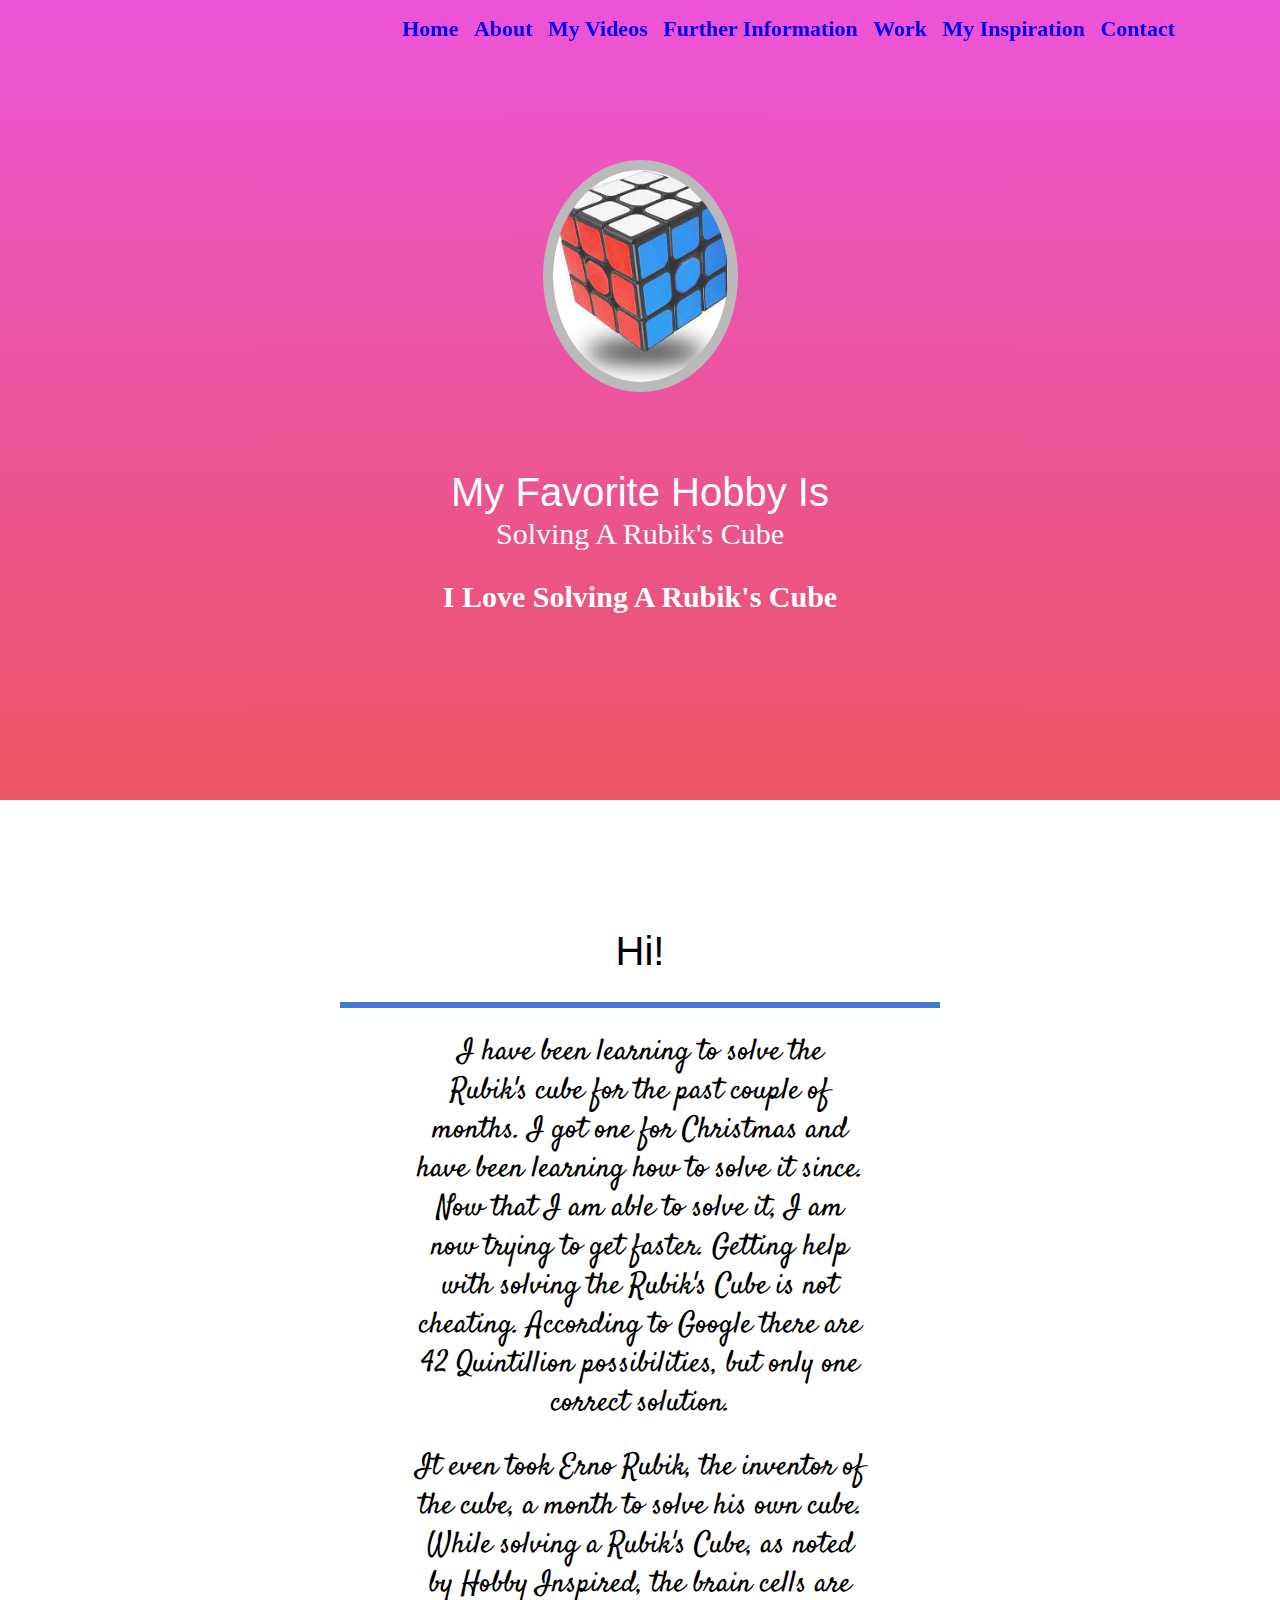
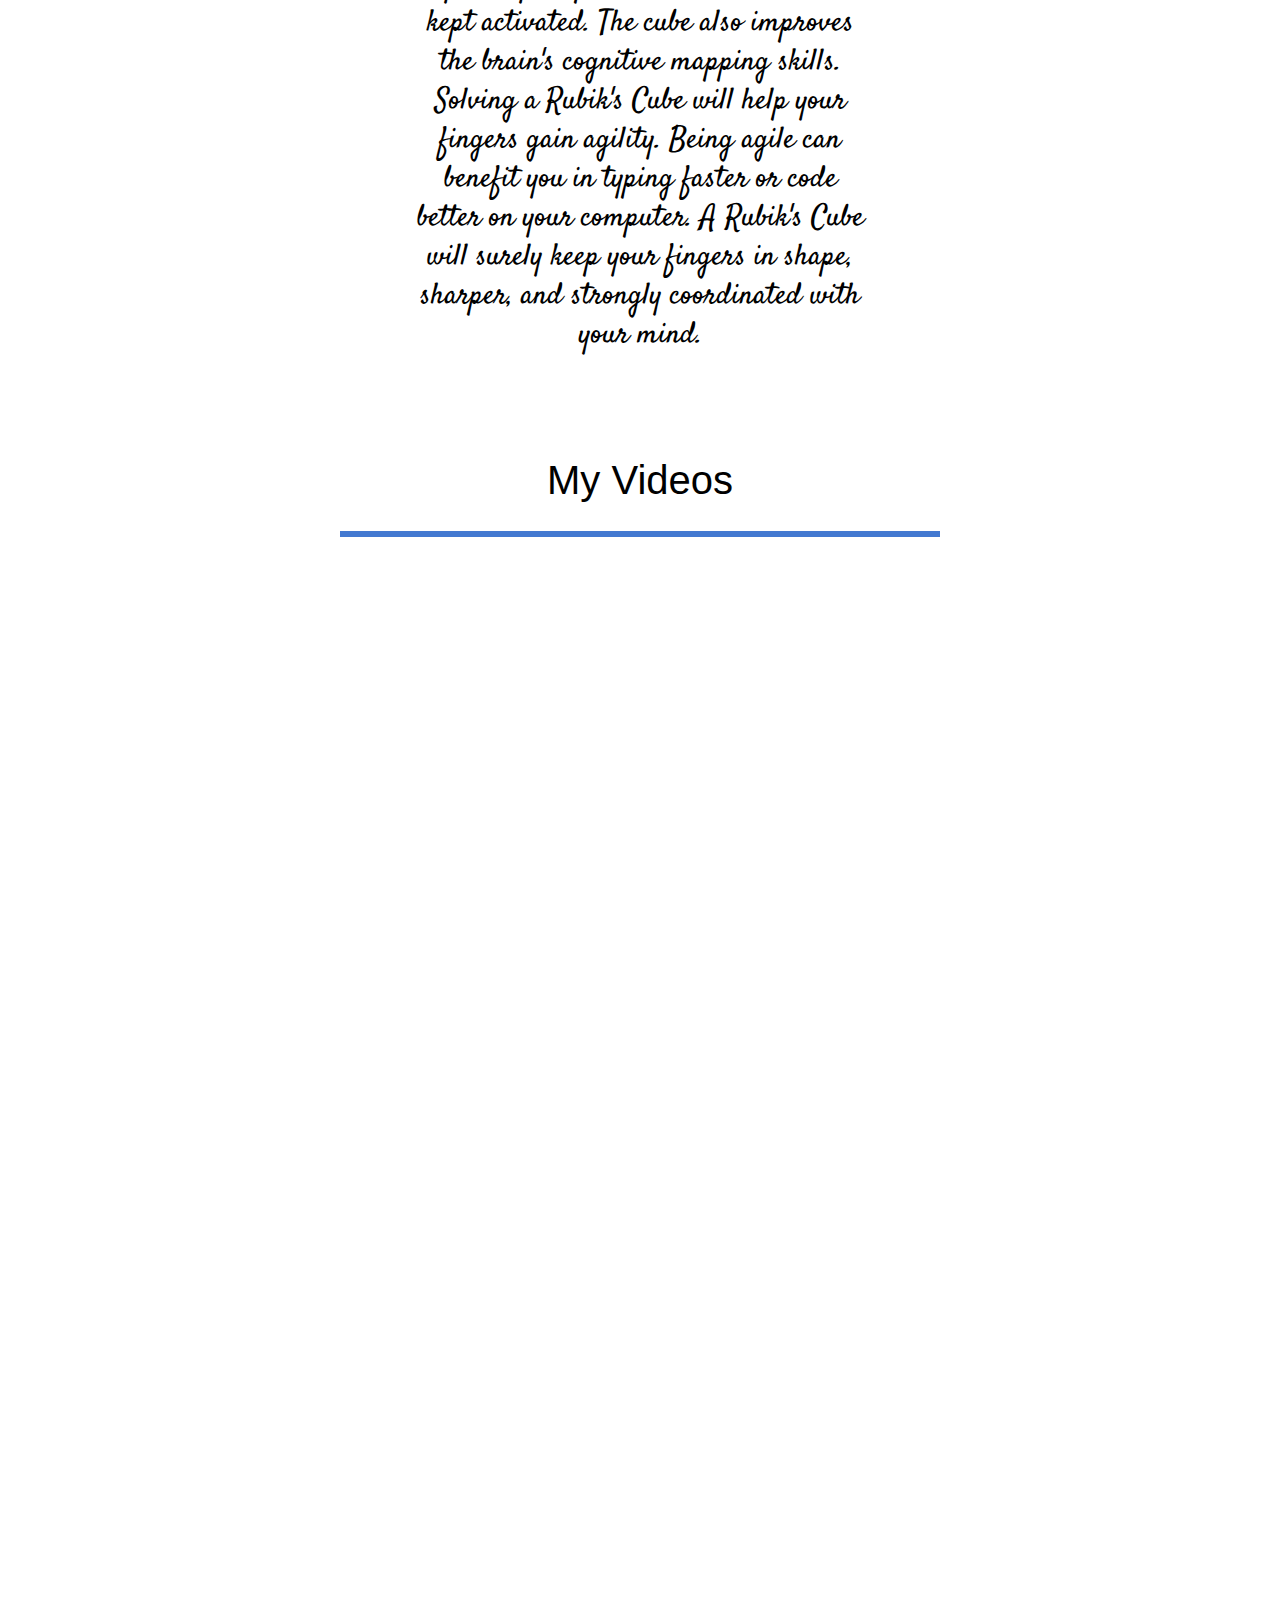
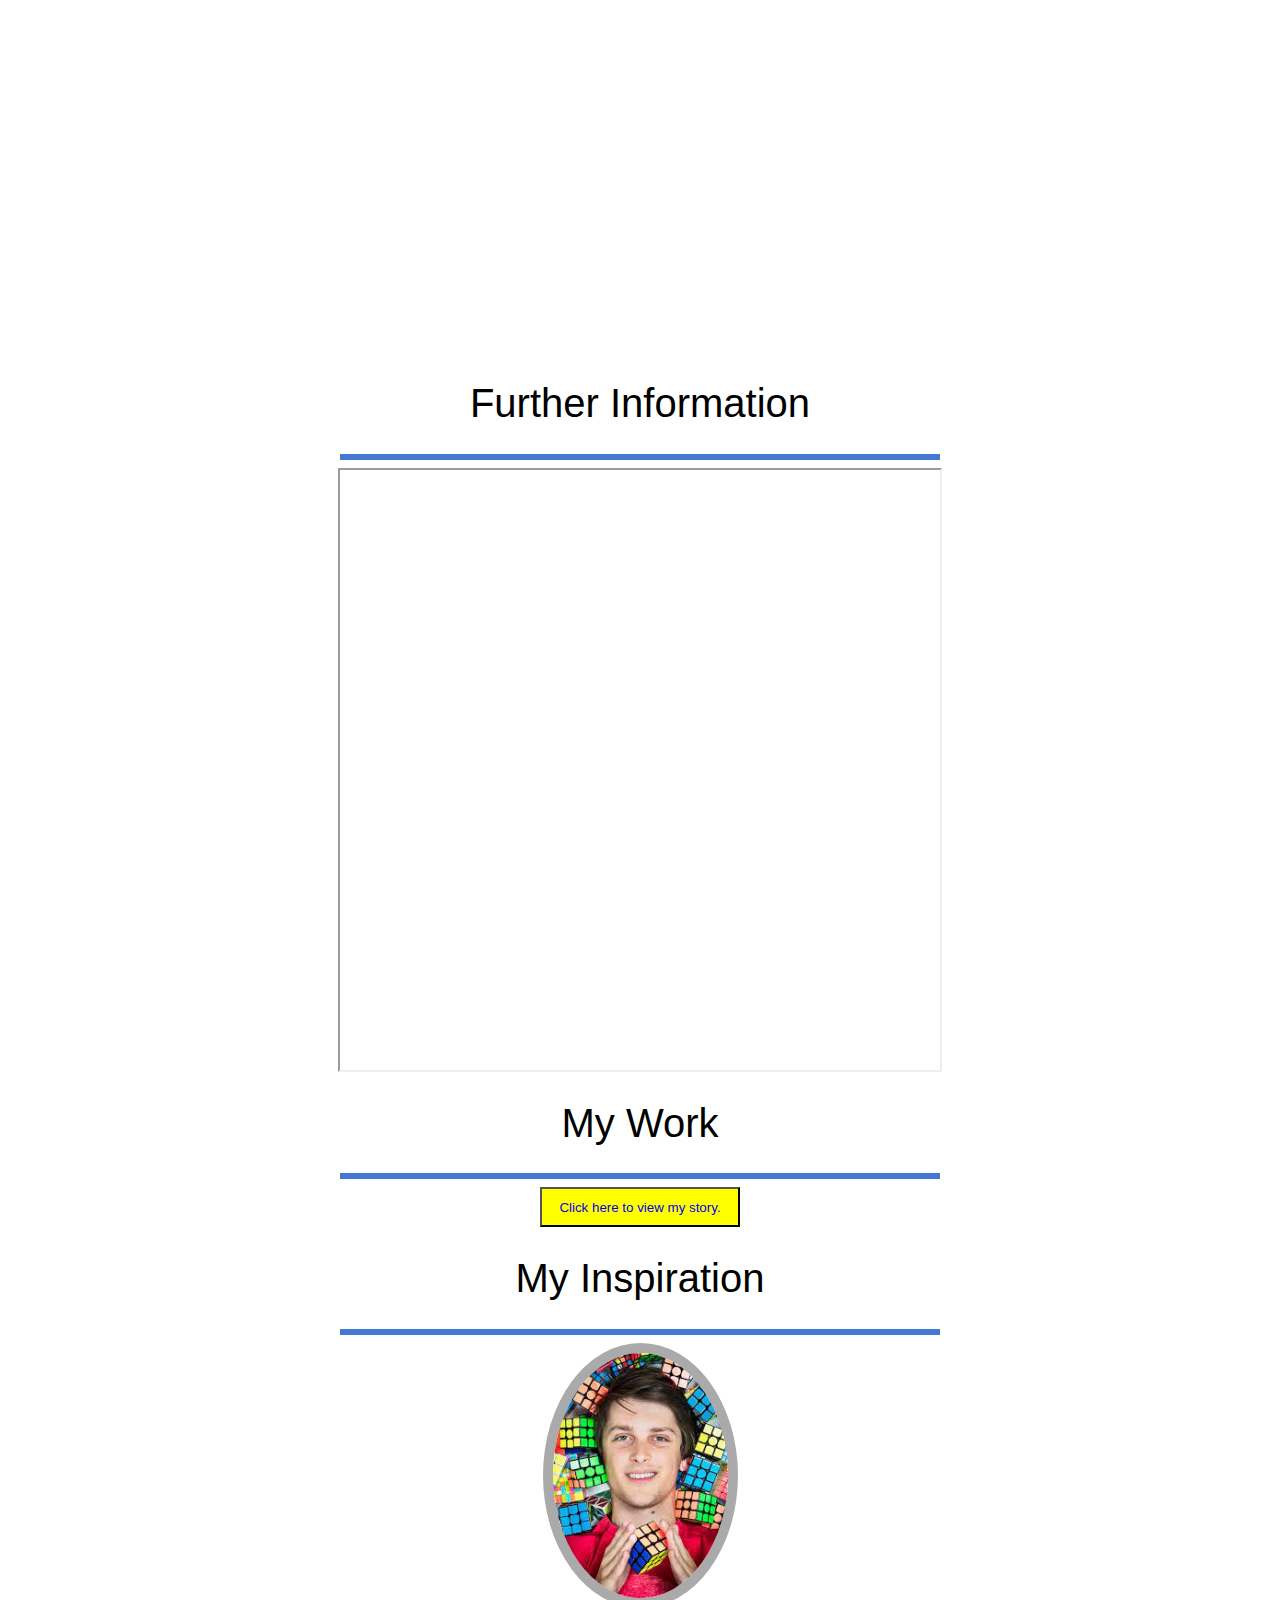
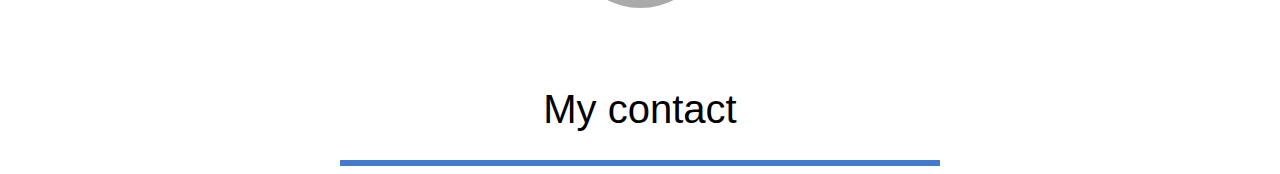
<file: index.html>
<html>

<head>
    <title>Ace Dineen</title>
    <link rel="stylesheet" href="style.css">


    <link rel="preconnect" href="https://fonts.gstatic.com">

    <link href="https://fonts.googleapis.com/css2?family=Satisfy&display=swap" rel="stylesheet">



</head>

<body>
    <center>

        <ul class="menu">
            <li class="links">
                <a href="#welcome"> Home</a>
            </li>
            <li class="links">
                <a href="#bio"> About</a>
            </li>
            <li class="links">
                <a href="#videos"> My Videos</a>
            </li>
            <li class="links">
                <a href="#furtherinformation"> Further Information</a>
            </li>
            <li class="links">
                <a href="#work"> Work</a>
            </li>
            

            
            <li class="links">
                <a href="#inspiration"> My Inspiration</a>
                <li class="links">
                <a href="#contact"> Contact</a>
        </ul>
    </center>

    <section id="welcome">
        <div class="parallax-inner">




            <img src="rubix%20cube.jpg" class="profile" />
            <h1>My Favorite Hobby Is<br><span id="name">Solving A Rubik's Cube</span></h1>
            <h2>I Love Solving A Rubik's Cube</h2>
        </div>

    </section>



    <section id="bio">

        <h1>Hi!</h1>

        <div class="line"></div>

        <center>
            <p>I have been learning to solve the Rubik's cube for the past couple of months. I got one for Christmas and have been learning how to solve it since. Now that I am able to solve it, I am now trying to get faster. Getting help with solving the Rubik's Cube is not cheating. According to Google there are 42 Quintillion possibilities, but only one correct solution. </p>

            <p>It even took Erno Rubik, the inventor of the cube, a month to solve his own cube. While solving a Rubik's Cube, as noted by Hobby Inspired, the brain cells are kept activated. The cube also improves the brain's cognitive mapping skills. Solving a Rubik's Cube will help your fingers gain agility. Being agile can benefit you in typing faster or code better on your computer. A Rubik's Cube will surely keep your fingers in shape, sharper, and strongly coordinated with your mind.

            </p>

        </center>


    </section>
    <section id="videos">

        <h1>My Videos</h1>


        <div class="line"></div>
        <iframe width="1280" height="720" src="https://www.youtube.com/embed/7Ron6MN45LY" title="YouTube video player" frameborder="0" allow="accelerometer; autoplay; clipboard-write; encrypted-media; gyroscope; picture-in-picture" allowfullscreen></iframe>
        <br>
        <br>
        <iframe width="1190" height="669" src="https://www.youtube.com/embed/E7-0GYMCwyQ" title="YouTube video player" frameborder="0" allow="accelerometer; autoplay; clipboard-write; encrypted-media; gyroscope; picture-in-picture" allowfullscreen></iframe>




    </section>
    <section id="furtherinformation">
        <h1> Further Information</h1>
        <div class="line"></div>
        <iframe width="600" height="600" src="https://en.wikipedia.org/wiki/Rubik%27s_Cube"></iframe>

    </section>


    <section id="work">

        <h1>My Work</h1>
        <div class="line"></div>
        <button class="button"><a href="story.html">Click here to view my story.</a></button>

    </section>
<section id="inspiration">
    <h1> My Inspiration</h1> 
    <div class="line"></div>
    <a href="https://en.wikipedia.org/wiki/Feliks_Zemdegs" target="_blank">
    <img class="image" src=download.jpg >
    </a>
    
    </section>

    <section id="contact">

        <h1>My contact</h1>

        <div class="line"></div>
    </section>



</body>

</html>
</file>
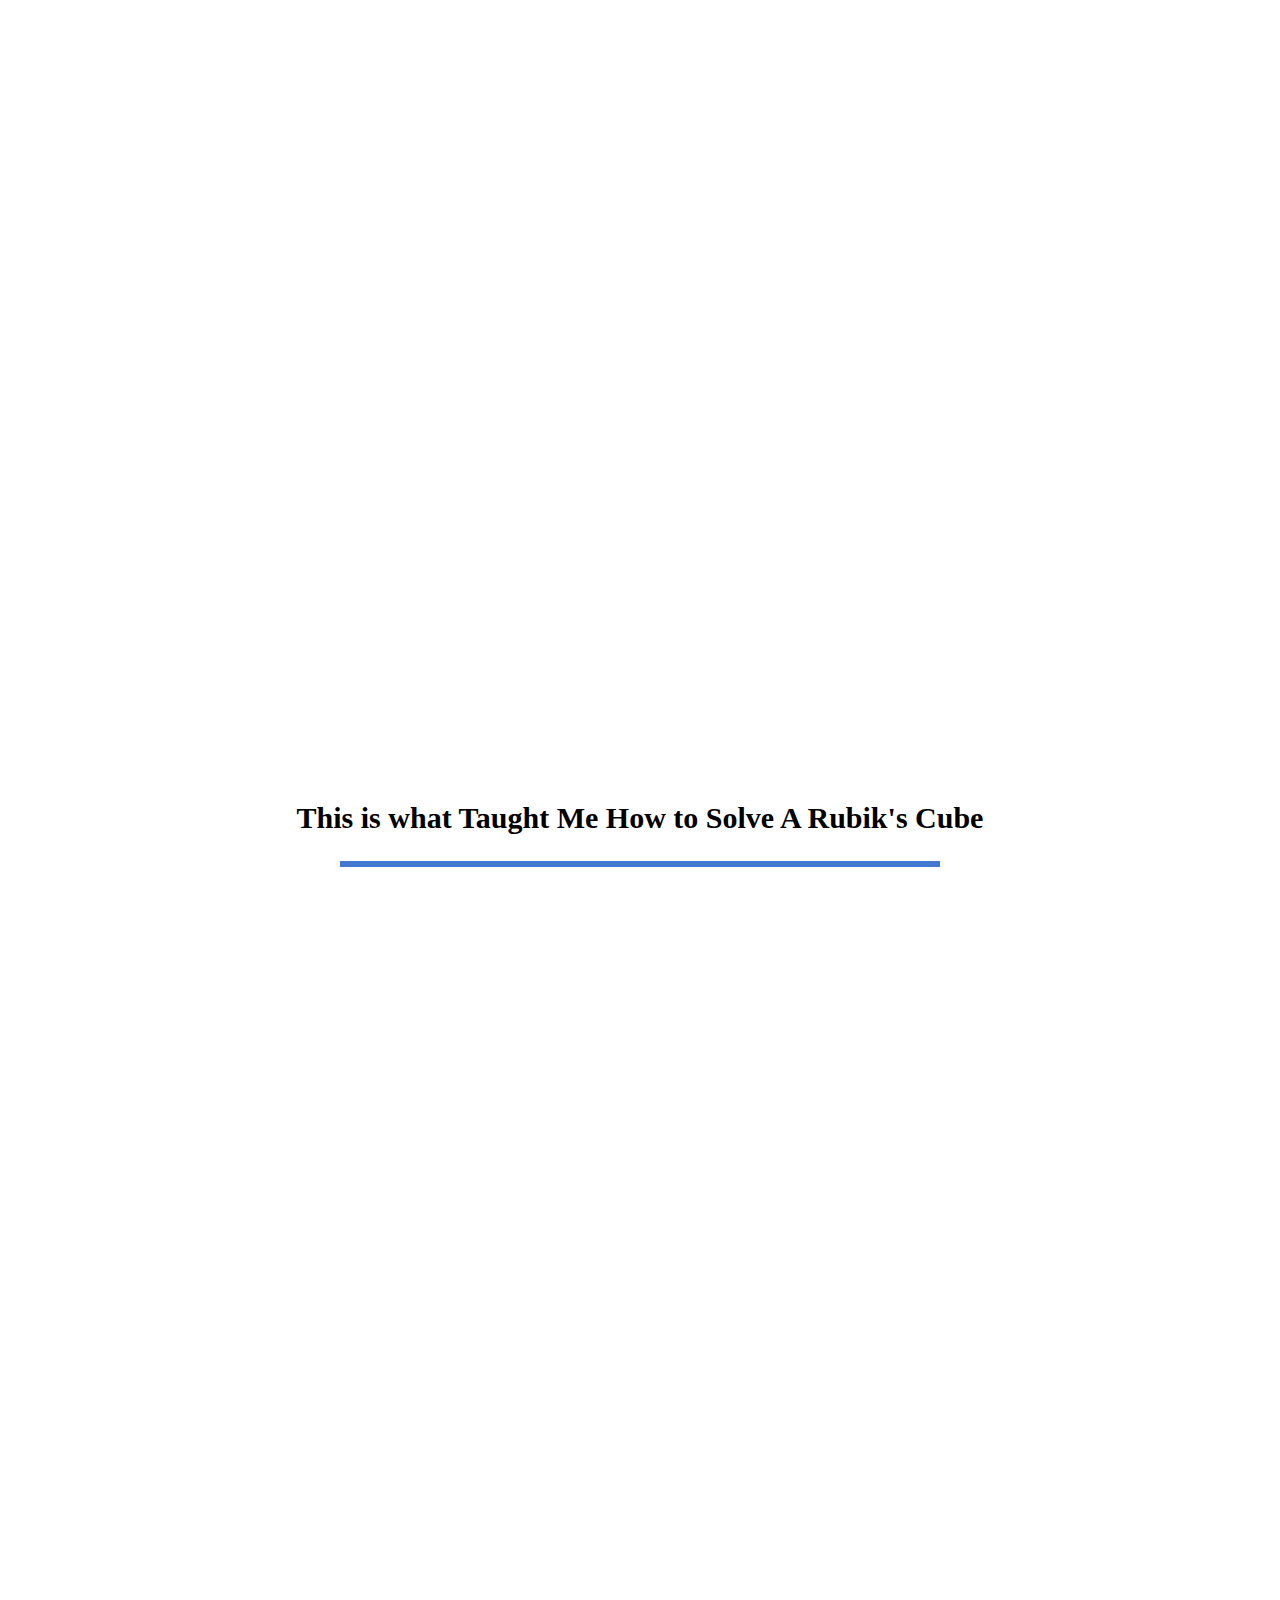
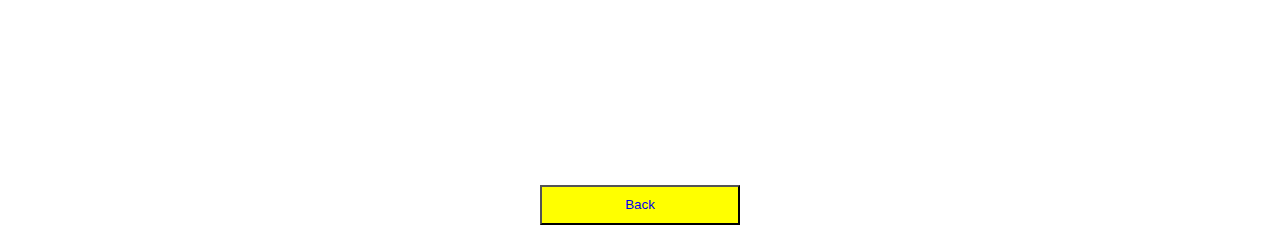
<file: story.html>
<html>
    <head>
    <link rel="stylesheet" href="style.css">
    
    
    </head>
    <body>
<section id="overall">
        <h2> This is what Taught Me How to Solve A Rubik's Cube</h2>
        
        <div class="line"></div>
        <iframe width="340" height="294" src="https://www.youtube.com/embed/F-zMjsRgJws" title="YouTube video player" frameborder="0" allow="accelerometer; autoplay; clipboard-write; encrypted-media; gyroscope; picture-in-picture" allowfullscreen></iframe>
        <iframe width="340" height="294" src="https://www.youtube.com/embed/2mgtMpoAd8c" title="YouTube video player" frameborder="0" allow="accelerometer; autoplay; clipboard-write; encrypted-media; gyroscope; picture-in-picture" allowfullscreen></iframe>
        <iframe width="340" height="294" src="https://www.youtube.com/embed/wkyCH2DKCsQ" title="YouTube video player" frameborder="0" allow="accelerometer; autoplay; clipboard-write; encrypted-media; gyroscope; picture-in-picture" allowfullscreen></iframe>
        <iframe width="350" height="302" src="https://www.youtube.com/embed/EqLE2cFJFjI" title="YouTube video player" frameborder="0" allow="accelerometer; autoplay; clipboard-write; encrypted-media; gyroscope; picture-in-picture" allowfullscreen></iframe>
        <iframe width="350" height="302" src="https://www.youtube.com/embed/hZ70g8HvIOo" title="YouTube video player" frameborder="0" allow="accelerometer; autoplay; clipboard-write; encrypted-media; gyroscope; picture-in-picture" allowfullscreen></iframe>
        <iframe width="350" height="302" src="https://www.youtube.com/embed/IlDiR1ItVfw" title="YouTube video player" frameborder="0" allow="accelerometer; autoplay; clipboard-write; encrypted-media; gyroscope; picture-in-picture" allowfullscreen></iframe>
        <iframe width="350" height="302" src="https://www.youtube.com/embed/xby6INEmrwI" title="YouTube video player" frameborder="0" allow="accelerometer; autoplay; clipboard-write; encrypted-media; gyroscope; picture-in-picture" allowfullscreen></iframe>
        <iframe width="350" height="302" src="https://www.youtube.com/embed/4C0lrqPq4ig" title="YouTube video player" frameborder="0" allow="accelerometer; autoplay; clipboard-write; encrypted-media; gyroscope; picture-in-picture" allowfullscreen></iframe>
        <iframe width="350" height="302" src="https://www.youtube.com/embed/5fq84H2UzuU" title="YouTube video player" frameborder="0" allow="accelerometer; autoplay; clipboard-write; encrypted-media; gyroscope; picture-in-picture" allowfullscreen></iframe>
        </section>
        <button class="button"><a href="index.html">Back</a></button>
        </body>
    </html>
</file>
<file: style.css>
body {
    margin: 0;
    padding-top: 800px;
    text-align:center;
}

.profile {
    width: 175px;
    margin-bottom: 50px;
    border-radius: 50%;
}

#welcome {
    background: linear-gradient(#e82acf 0%, #e82a3a 100%);
    position:absolute;
    
    color: #FFFFFF;
    left: 0;
    top: 0;
    bottom: 0;
    right: 0;
    
    opacity: 0.8;
    width: 100%;
    height: 800px;
   
    display: table;
    
    z-index: 21;
}

.parallax-inner {

    display: table-cell;
    
    position:relative;
    text-align: center;
    vertical-align:middle;

}


h1 {

    font-size: 40px;
    font-family: sans-serif;
    font-weight: 300;
     line-height: 1.2;
    
}

#name {
    font-size: 30px;
    line-height: 1.2;
    font-family: 'Cinzel Decorative', cursive;

}

h2 {
    font-size: 30px;
    font-weight: 900;
    line-height: 1.2;
    font-family:cursive;
}

#bio {
margin-top: 50px;
    padding: 50px;
    text-align: center;
    line-height: 1.2;
 font-family: 'Satisfy', cursive;
   
}

.line {
    height: 6px;
    width: 600px;
    background-color: #4379d1;
    margin: 8px auto;
}


p {
    max-width: 450px;
    margin: 25px auto;
    font-size: 30px;
    line-height: 1.3;
    
}



.menu {

    z-index: 39;
position:fixed;
    list-style: none;
    
    top: 0px;
    right: 100px;

    cursor: pointer;
    font-family: sans-serif;
}

.links {
   
    color: #000;
    
    padding-left: 5px;
    padding-right: 5px;
    
    font-family:fantasy;
    font-size: 22px;
    font-weight:bold;
    display:inline;
    
} 

.links:hover {
    background-color:white;
}
a {
    text-decoration:none;
}
img{
    transition: transform .2s;
    border: 10px solid #AAAAAA;
}
img:hover{
    transform: scale(0.9);

}
button{
    height:40px;
    width:200px;
    background-color:yellow;    
        
}
.image{
    width: 175px;
    margin-bottom: 50px;
    border-radius: 50%;
}
</file>
